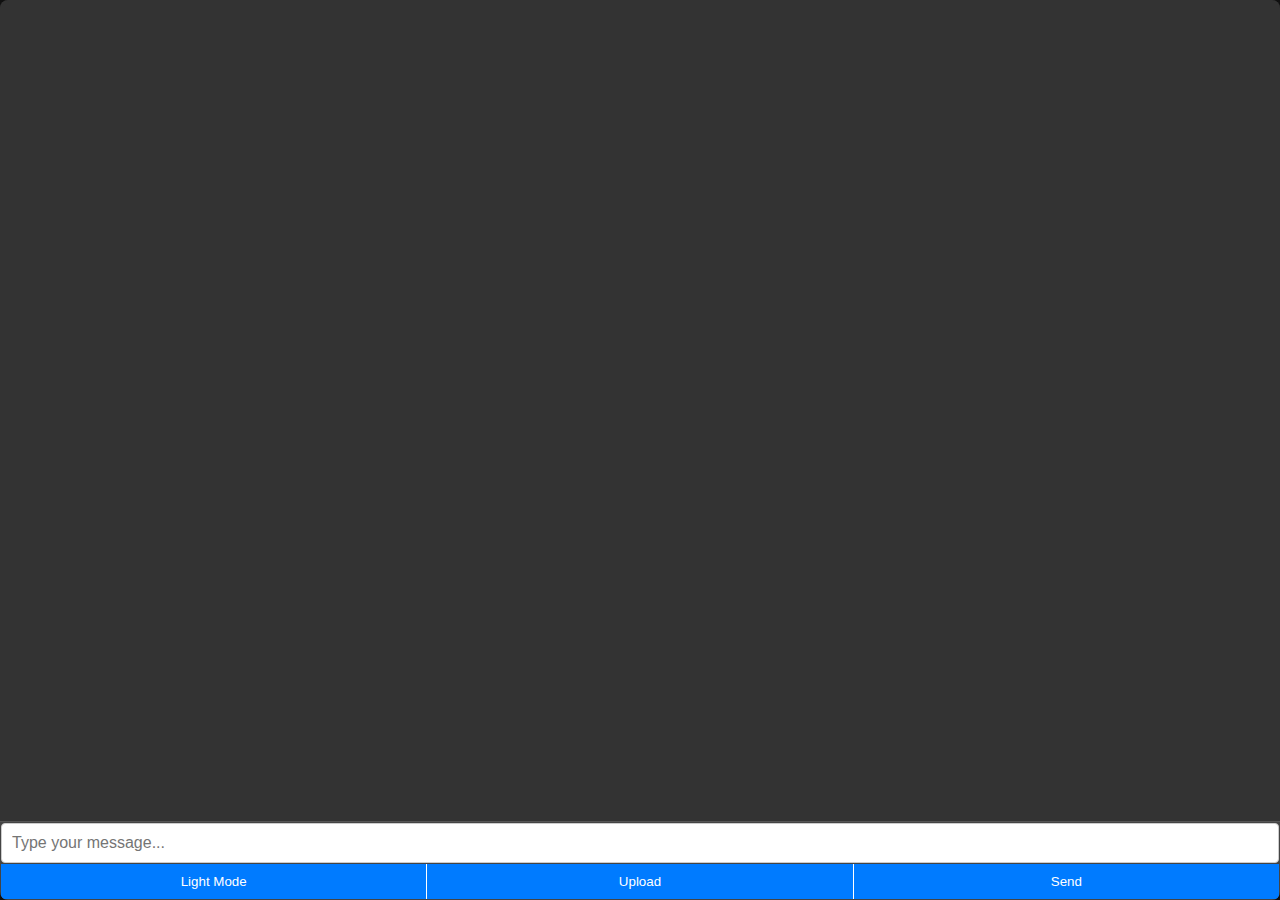
<file: index.html>
<!DOCTYPE html>
<html lang="en">
<head>
    <!-- Essential Meta Tags -->
    <meta charset="UTF-8">
    <meta name="viewport" content="width=device-width, initial-scale=1.0">
    <meta http-equiv="X-UA-Compatible" content="ie=edge">

    <!-- SEO Meta Tags -->
    <meta name="description" content="">
    <meta name="keywords" content="chat app, selm, artificial intelligence">
    <meta name="robots" content="index, follow">
    <meta name="author" content="SelmAI Team">

    <!-- Open Graph Meta Tags for Social Media -->
    <meta property="og:title" content="Advanced Responsive Chat Application">
    <meta property="og:description" content="A feature-rich, responsive chat interface supporting real-time messaging and file sharing.">
    <meta property="og:type" content="website">
    <meta property="og:url" content="https://selmaintelligence.github.io/selm//">
    <meta property="og:image" content="https://selmaintelligence.github.io/selm/static/images/chat-thumbnail.png">

    <!-- Twitter Card Meta Tags -->
    <meta name="twitter:card" content="summary_large_image">
    <meta name="twitter:title" content="Advanced Responsive Chat Interface">
    <meta name="twitter:description" content="A sleek, feature-rich chat interface with AI integration and public modes.">
    <meta name="twitter:image" content="https://selmaintelligence.github.io/selm/static/images/chat-thumbnail.png">

    <!-- manifest app config for mobile devices -->
    <link rel="manifest" href="static/config/manifest.json">
    
    <!-- favicon.ico -->
    <link rel="icon" type="image/x-icon" href="static/images/favicon.ico">
    
    <!-- Stylesheet -->
    <link rel="stylesheet" href="static/css/index.css">
    
    <!-- Title -->
    <title>Selm (Small Efficient Learning Model)</title>
</head>
<body>

    <!-- Container for the entire chat application -->
    <div id="chat-app-container">
        
        <!-- Chat window container for "selm" and "public" modes -->
        <div id="chat-window">
            <!-- Placeholder for chat messages -->
            <div id="chat-messages" class="chat-content">
                <!-- Messages will be populated here -->
            </div>
        </div>

        <!-- Input container: text box and buttons -->
        <div id="chat-input-container">

            <!-- Input box for entering chat messages -->
            <div id="chat-input-box">
                <input type="text" id="message-input" placeholder="Type your message..." autocomplete="off">
            </div>

            <!-- Button container: holds all buttons below the input box -->
            <div id="chat-button-container">
                <!-- Button for switching between light and dark mode -->
                <button id="view-mode-button" class="chat-btn">Dark Mode</button>
            
                <!-- Button for file upload attachments -->
                <button id="file-upload-button" class="chat-btn">Upload</button>
                <input type="file" id="fileUpload" style="display: none;" />
            
                <!-- Send button for sending the message -->
                <button id="send-message-button" class="chat-btn">Send</button>
            </div>


        </div>

    </div>
    <script type="module" src="static/js/index.js"></script>
</body>
</html>
</file>
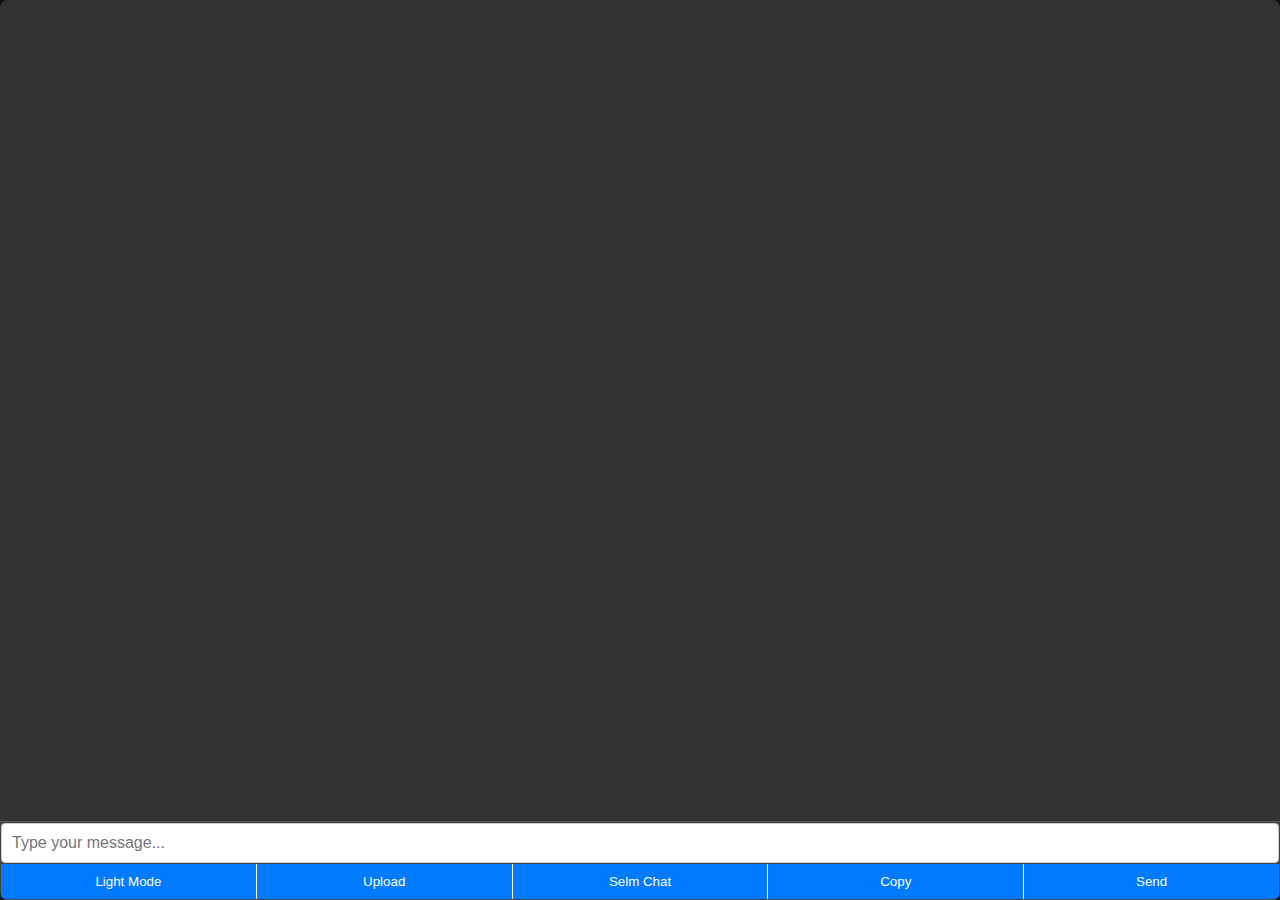
<file: index1.html>
<!DOCTYPE html>
<html lang="en">
<head>
    <!-- Essential Meta Tags -->
    <meta charset="UTF-8">
    <meta name="viewport" content="width=device-width, initial-scale=1.0">
    <meta http-equiv="X-UA-Compatible" content="ie=edge">

    <!-- SEO Meta Tags -->
    <meta name="description" content="">
    <meta name="keywords" content="chat app, selm, artificial intelligence">
    <meta name="robots" content="index, follow">
    <meta name="author" content="SelmAI Team">

    <!-- Open Graph Meta Tags for Social Media -->
    <meta property="og:title" content="Advanced Responsive Chat Application">
    <meta property="og:description" content="A feature-rich, responsive chat interface supporting real-time messaging and file sharing.">
    <meta property="og:type" content="website">
    <meta property="og:url" content="https://selmaintelligence.github.io/selm//">
    <meta property="og:image" content="https://selmaintelligence.github.io/selm/static/images/chat-thumbnail.png">

    <!-- Twitter Card Meta Tags -->
    <meta name="twitter:card" content="summary_large_image">
    <meta name="twitter:title" content="Advanced Responsive Chat Interface">
    <meta name="twitter:description" content="A sleek, feature-rich chat interface with AI integration and public modes.">
    <meta name="twitter:image" content="https://selmaintelligence.github.io/selm/static/images/chat-thumbnail.png">

    <!-- manifest app config for mobile devices -->
    <link rel="manifest" href="static/config/manifest.json">
    
    <!-- favicon.ico -->
    <link rel="icon" type="image/x-icon" href="static/images/favicon.ico">
    
    <!-- Stylesheet -->
    <link rel="stylesheet" href="static/css/index.css">
    
    <!-- Title -->
    <title>Selm (Small Efficient Learning Model)</title>
</head>
<body>

    <!-- Container for the entire chat application -->
    <div id="chat-app-container">
        
        <!-- Chat window container for "selm" and "public" modes -->
        <div id="chat-window">
            <!-- Placeholder for chat messages -->
            <div id="chat-messages" class="chat-content">
                <!-- Messages will be populated here -->
            </div>
        </div>

        <!-- Input container: text box and buttons -->
        <div id="chat-input-container">

            <!-- Input box for entering chat messages -->
            <div id="chat-input-box">
                <input type="text" id="message-input" placeholder="Type your message..." autocomplete="off">
            </div>

            <!-- Button container: holds all buttons below the input box -->
            <div id="chat-button-container">
                <!-- Button for switching between light and dark mode -->
                <button id="view-mode-button" class="chat-btn">Dark Mode</button>
            
                <!-- Button for file upload attachments -->
                <button id="file-upload-button" class="chat-btn">Upload</button>
                <input type="file" id="fileUpload" style="display: none;" />
            
                <!-- Button for switching between 'selm' and 'public' chat modes -->
                <button id="switch-chat-button" class="chat-btn">Selm Chat</button>
            
                <!-- Button for copying the chat conversation to clipboard -->
                <button id="copy-chat-button" class="chat-btn">Copy</button>
            
                <!-- Send button for sending the message -->
                <button id="send-message-button" class="chat-btn">Send</button>
            </div>


        </div>

    </div>
    <script type="module" src="static/js/index.js"></script>
</body>
</html>
</file>
<file: static/css/index.css>
/* Reset some default styles */
* {
    margin: 0;
    padding: 0;
    box-sizing: border-box;
}

/* Body styles */
body {
    font-family: 'Arial', sans-serif;
    background-color: #f4f4f9; /* Light background for a clean look */
    color: #333; /* Dark text color for contrast */
    height: 100vh; /* Full height of the viewport */
    display: flex;
    flex-direction: column; /* Stack children vertically */
    width: 100vw; /* Full width of the viewport */
    overflow: hidden;
}

/* Main chat app container */
#chat-app-container {
    flex: 1; /* Take full height available */
    display: flex;
    flex-direction: column; /* Stack chat window and input box vertically */
    width: 100%; /* Full width */
    background-color: #ffffff; /* White background for the chat */
    border-radius: 8px; /* Rounded corners for a softer look */
    box-shadow: 0 4px 20px rgba(0, 0, 0, 0.1); /* Subtle shadow for depth */
    overflow: hidden; /* Prevent overflow of children */
}

/* Chat window */
#chat-window {
    flex: 1; /* Allow the chat window to grow */
    overflow-y: auto; /* Enable scrolling for messages */
    padding: 20px; /* Padding around messages */
    background-color: #f9f9f9; /* Slightly darker background for contrast */
}

/* Chat messages area */
#chat-messages {
    display: flex;
    flex-direction: column;
}

/* Chat input container */
#chat-input-container {
    display: flex;
    flex-direction: column; /* Stack input box and button container vertically */
    background-color: #ffffff; /* Match the chat app background */
    border-top: 1px solid #eaeaea; /* Subtle border for separation */
    padding: 1px; /* Padding for input box and buttons */
    width: 100%; /* Ensure full width */
}

/* Input box styles */
#chat-input-box {
    margin-bottom: 1px; /* Space between input box and buttons */
    width: 100%; /* Full width of the container */
}

#message-input {
    width: 100%; /* Full width of the container */
    padding: 10px; /* Padding inside the input */
    border: 1px solid #ccc; /* Light border */
    border-radius: 4px; /* Rounded corners */
    font-size: 16px; /* Font size for readability */
    outline: none; /* Remove default outline */
    transition: border-color 0.3s; /* Smooth transition for focus effect */
    min-height: 40px; /* Minimum height for the input box */
}

#message-input:focus {
    border-color: #007bff; /* Highlight border color on focus */
}

/* Button container styles */
#chat-button-container {
    display: flex;
    flex-direction: row; /* Keep buttons in a row */
    justify-content: space-between; /* Distribute space evenly */
    width: 100%; /* Full width for button container */
}

/* Button styles */
.chat-btn {
    background-color: #007bff; /* Primary button color */
    border: none; /* Remove default border */
    border-radius: 0px; /* Remove rounding */
    color: white; /* White text for buttons */
    flex: 1; /* Allow buttons to grow and fill the space */
    padding: 10px; /* Padding for buttons */
    margin: 0; /* Remove margin between buttons */
    cursor: pointer; /* Change cursor to pointer */
    transition: background-color 0.3s, transform 0.2s; /* Smooth transitions */
}

.chat-btn:hover {
    background-color: #0056b3; /* Darker shade on hover */
    transform: scale(1.05); /* Slightly enlarge on hover */
}

/* Ensure buttons appear as a solid unit */
.chat-btn:not(:first-child) {
    border-left: 1px solid white; /* Add a white border between buttons */
}

/* Dark mode styles */
body.dark-mode {
    background-color: #111; /* Dark background for dark mode */
    color: #f4f4f9; /* Light text color for contrast */
}

body.dark-mode #chat-app-container {
    background-color: #222; /* Darker chat app background */
}

body.dark-mode #chat-window {
    background-color: #333; /* Darker background for chat window */
}

body.dark-mode #chat-input-container {
    background-color: #444; /* Darker input container */
    border-top-color: #555; /* Darker border color */
}

/* Responsive design */
@media (max-width: 600px) {
    #chat-app-container {
        width: 100%; /* Full width on smaller screens */
    }

    #chat-input-container {
        flex-direction: column; /* Stack input and button container vertically */
        align-items: stretch; /* Stretch items to full width */
    }

    #chat-button-container {
        flex-direction: row; /* Keep buttons in a row */
        justify-content: space-between; /* Distribute space evenly */
    }

    .chat-btn {
        flex: 1; /* Allow buttons to grow and fill the space */
        margin: 0; /* Remove margins between buttons */
    }
}
</file>
